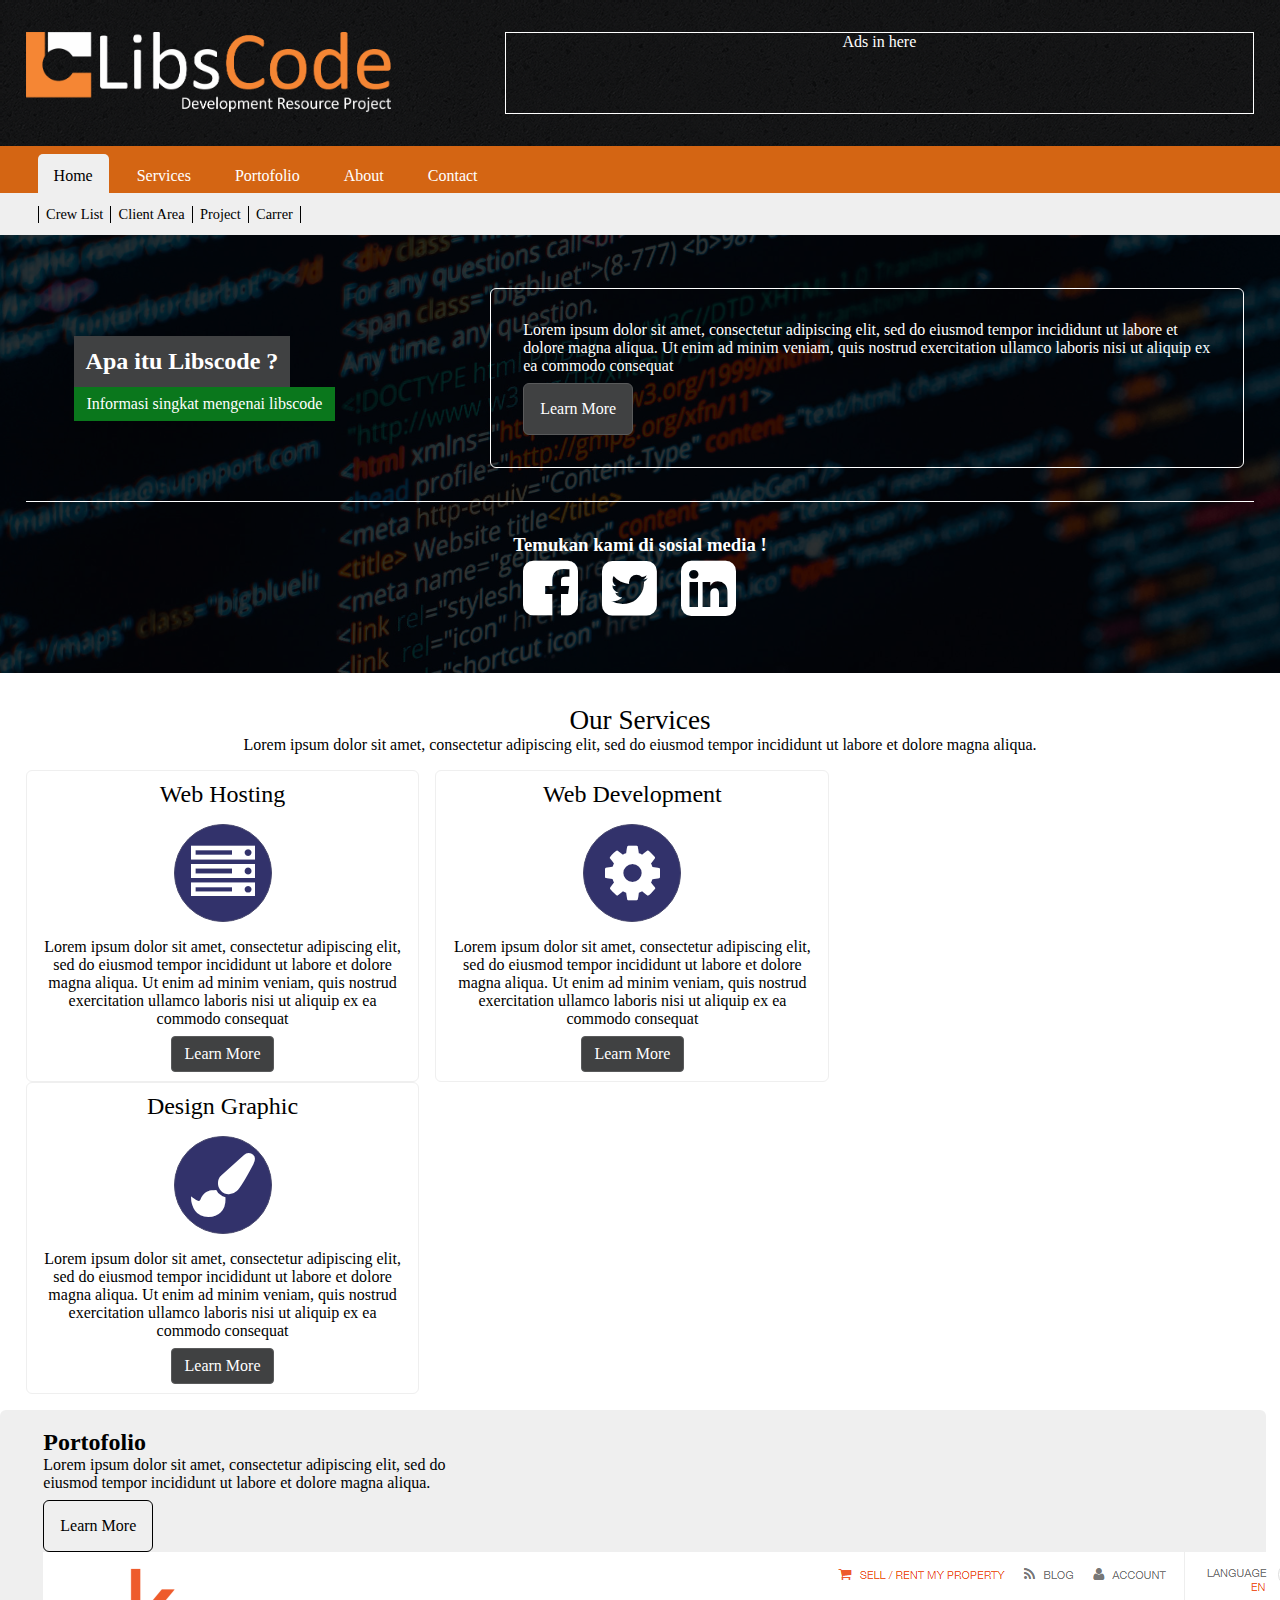
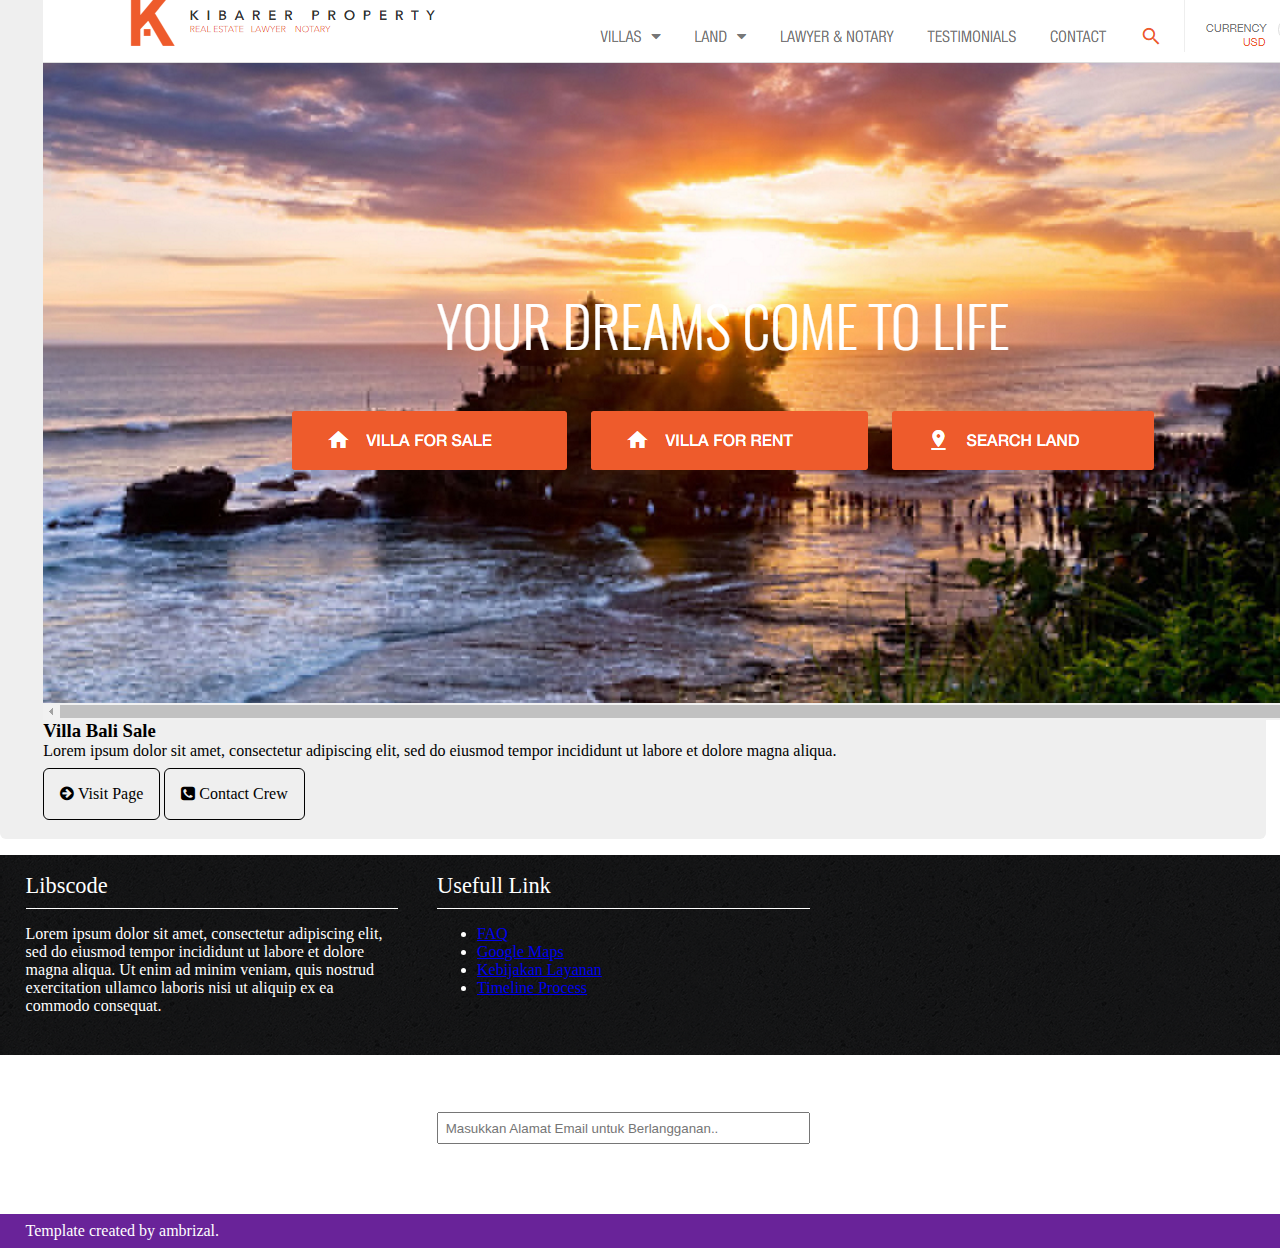
<file: index.html>
<html>
	<head>
		<title>Template 1.0</title>
		<link rel="stylesheet" href="main.css" type="text/css"/>
		<link rel="stylesheet" href="ico/font-awesome.min.css" type="text/css" />
	</head>
	<body>
		<header>
			<div class="container">
				<div class="top row">
					<div class="logo">
						<img src="img/libscode.png" />
					</div>
					<div class="ads">
						<div class="cnt">
							<p>Ads in here</p>
						</div>
					</div>
				</div>
			</div>
			
			<div class="menu">
				<div class="container">
					<ul class="main">
						<li class="active"><a href="index.html">Home</a></li>
						<li><a href="#">Services</a></li>
						<li><a href="portofolio.html">Portofolio</a></li>
						<li><a href="#">About</a></li>
						<li><a href="contact.php">Contact</a></li>
					</ul>
				</div>
			</div>
			<div class="second-menu">
				<div class="container">
					<ul>
						<li><a href="#">Crew List</a></li>
						<li><a href="#">Client Area</a></li>
						<li><a href="#">Project</a></li>
						<li><a href="#">Carrer</a></li>
					</ul>
				</div>
			</div>
			
		</header>

		<section id="intro">
			<div class="container">
				<div class="row content">
					<div class="question">
						<h2>Apa itu Libscode ?</h2>
						<p>Informasi singkat mengenai libscode</p>
					</div>

					<div class="answer">
						<p>Lorem ipsum dolor sit amet, consectetur adipiscing elit, sed do eiusmod tempor incididunt ut labore et dolore magna aliqua. Ut enim ad minim veniam, quis nostrud exercitation ullamco laboris nisi ut aliquip ex ea commodo consequat</p>

						<a href="#" class="btn btn-reverse btn-big">Learn More</a>
					</div>
				</div>
				<div class="sosmed">
					<h3>Temukan kami di sosial media !</h3>
					<p><a href="#"><i class="fa fa-facebook-square" aria-hidden="true"></i></a>
					<a href="#"><i class="fa fa-twitter-square" aria-hidden="true"></i></a>
					<a href="#"><i class="fa fa-linkedin-square" aria-hidden="true"></i></a></p>
				</div>
			</div>
		</section>
		<section id="services">
			<div class="container">
				<div class="info">
					<h2>Our Services</h2>
					<p>Lorem ipsum dolor sit amet, consectetur adipiscing elit, sed do eiusmod tempor incididunt ut labore et dolore magna aliqua.</p>
				</div>
				<div class="row">
					<div class="col-3 item">
						<h3>Web Hosting</h3>
						<div class="thumb">
							<i class="fa fa-server" aria-hidden="true"></i>
						</div>
						<p>Lorem ipsum dolor sit amet, consectetur adipiscing elit, sed do eiusmod tempor incididunt ut labore et dolore magna aliqua. Ut enim ad minim veniam, quis nostrud exercitation ullamco laboris nisi ut aliquip ex ea commodo consequat</p>
						<a href="#" class="btn btn-reverse">Learn More</a>
					</div>
					<div class="col-3 item">
						<h3>Web Development</h3>
						<div class="thumb">
							<i class="fa fa-cog" aria-hidden="true"></i>
						</div>
						<p>Lorem ipsum dolor sit amet, consectetur adipiscing elit, sed do eiusmod tempor incididunt ut labore et dolore magna aliqua. Ut enim ad minim veniam, quis nostrud exercitation ullamco laboris nisi ut aliquip ex ea commodo consequat</p>
						<a href="#" class="btn btn-reverse">Learn More</a>
						</div>
					<div class="col-3 item">
						<h3>Design Graphic</h3>
						<div class="thumb">
							<i class="fa fa-paint-brush" aria-hidden="true"></i>
						</div>
						<p>Lorem ipsum dolor sit amet, consectetur adipiscing elit, sed do eiusmod tempor incididunt ut labore et dolore magna aliqua. Ut enim ad minim veniam, quis nostrud exercitation ullamco laboris nisi ut aliquip ex ea commodo consequat</p>
						<a href="#" class="btn btn-reverse">Learn More</a>
					</div>
				</div>
			</div>
		</section>
		<section id="portofolio">
			<div class="container">
				<div class="info">
					<h2>Portofolio</h2>
					<p>Lorem ipsum dolor sit amet, consectetur adipiscing elit, sed do eiusmod tempor incididunt ut labore et dolore magna aliqua.</p>

					<a href="#" class="btn btn-big">Learn More</a>
				</div>

				<div class="item">
					<div class="preview">
						<img src="img/port-1.png">
					</div>
					<div class="info-port">
						<h3>Villa Bali Sale</h3>
						<p>Lorem ipsum dolor sit amet, consectetur adipiscing elit, sed do eiusmod tempor incididunt ut labore et dolore magna aliqua.</p>

						<a href="#" class="btn btn-big"><i class="fa fa-arrow-circle-right" aria-hidden="true"></i> Visit Page</a>
						<a href="#" class="btn btn-big"><i class="fa fa-phone-square" aria-hidden="true"></i> Contact Crew</a>
					</div>
				</div>
			</div>
		</section>
		
		<footer>
			<div class="container">
				<div class="row">
					<div class="col-3 item">
						<h2>Libscode</h2>
						<p class="desc">Lorem ipsum dolor sit amet, consectetur adipiscing elit, sed do eiusmod tempor incididunt ut labore et dolore magna aliqua. Ut enim ad minim veniam, quis nostrud exercitation ullamco laboris nisi ut aliquip ex ea commodo consequat.</p>
					</div>
					<div class="col-3 item">
					<h2>Usefull Link</h2>
						<ul class="desc">
							<li><a href="#">FAQ</a></li>
							<li><a href="#">Google Maps</a></li>
							<li><a href="#">Kebijakan Layanan</a></li>
							<li><a href="#">Timeline Process</a></li>
						</ul>
					</div>
					<div class="col-3 item">
					<h2>Subscribe</h2>
					<form><input class="subscribe" type = "text" placeholder="Masukkan Alamat Email untuk Berlangganan.." name="subscribe" /></form>
					<p>Lorem ipsum dolor sit amet, consectetur adipiscing elit, sed do eiusmod tempor incididunt ut labore et dolore magna aliqua</p>
					</div>
				</div>
			</div>
		<div class="bottomline">
			<div class="container">
				<p>Template created by ambrizal.</p>
			</div>
		</div>
		</footer>
	</body>
</html>
</file>
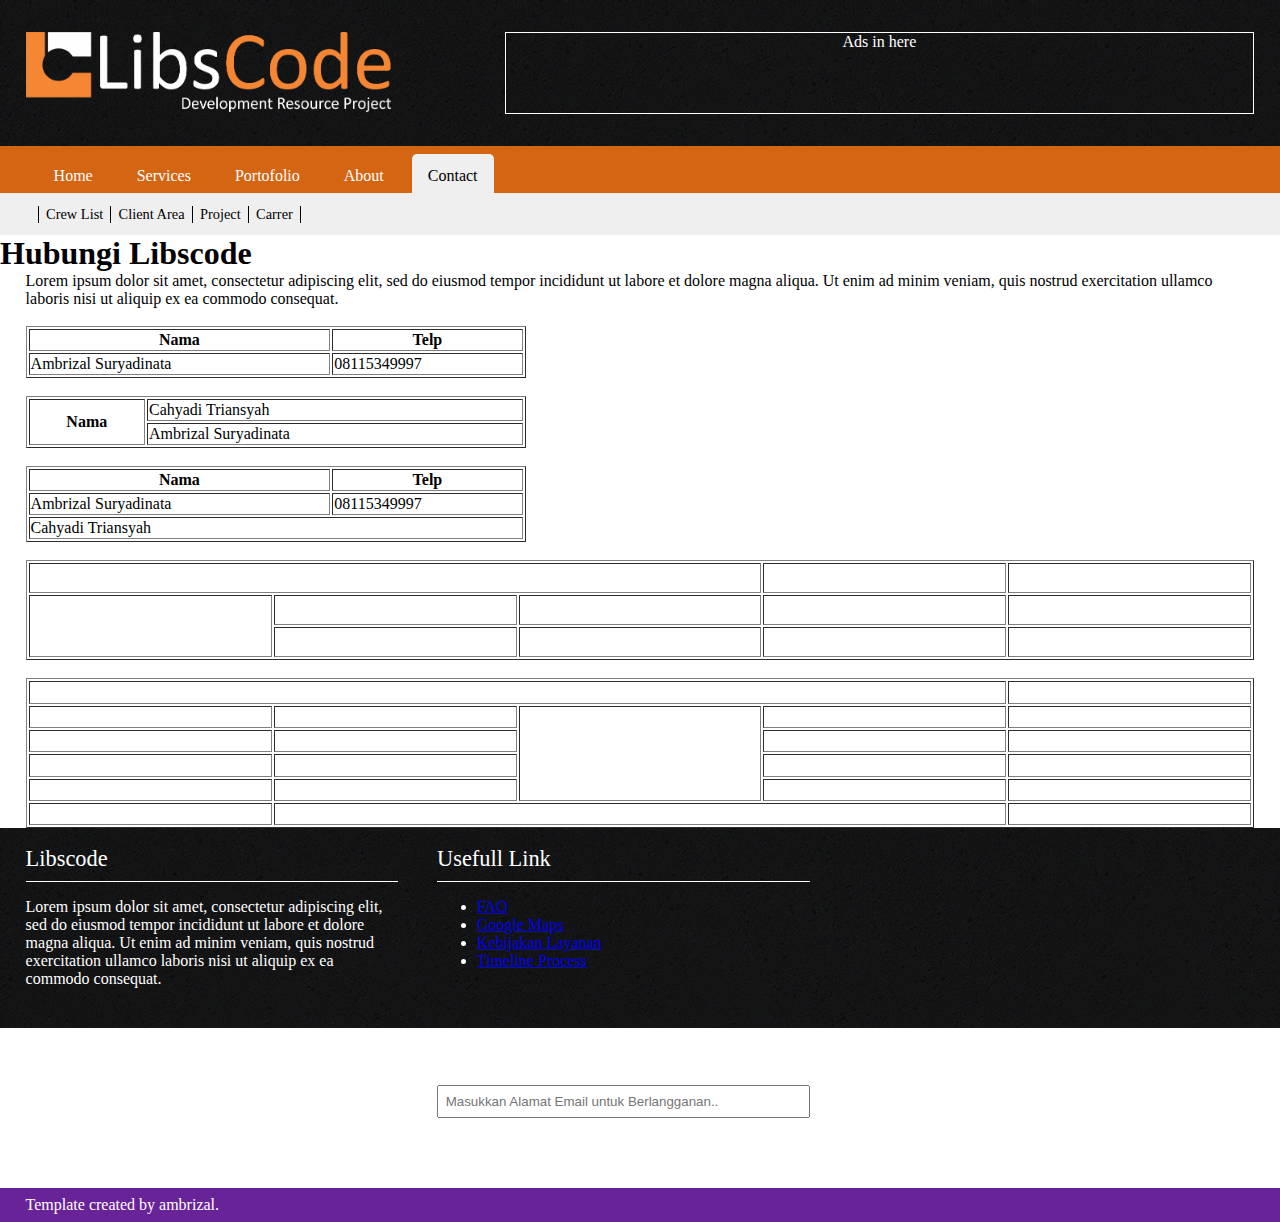
<file: contact.html>
<html>
	<head>
		<title>Template 1.0</title>
		<link rel="stylesheet" href="main.css" type="text/css"/>
		<link rel="stylesheet" href="ico/font-awesome.min.css" type="text/css" />
	</head>
	<body>
		<header>
			<div class="container">
				<div class="top row">
					<div class="logo">
						<img src="img/libscode.png" />
					</div>
					<div class="ads">
						<div class="cnt">
							<p>Ads in here</p>
						</div>
					</div>
				</div>
			</div>
			
			<div class="menu">
				<div class="container">
					<ul class="main">
						<li><a href="index.html">Home</a></li>
						<li><a href="#">Services</a></li>
						<li><a href="#">Portofolio</a></li>
						<li><a href="#">About</a></li>
						<li class="active"><a href="contact.html">Contact</a></li>
					</ul>
				</div>
			</div>
			<div class="second-menu">
				<div class="container">
					<ul>
						<li><a href="#">Crew List</a></li>
						<li><a href="#">Client Area</a></li>
						<li><a href="#">Project</a></li>
						<li><a href="#">Carrer</a></li>
					</ul>
				</div>
			</div>
			<!--- asdsad -->
		</header>
		<div id="contact-head">
			<h1>Hubungi Libscode</h1>

		</div>
		<article class="container konten">
			<p>Lorem ipsum dolor sit amet, consectetur adipiscing elit, sed do eiusmod tempor incididunt ut labore et dolore magna aliqua. Ut enim ad minim veniam, quis nostrud exercitation ullamco laboris nisi ut aliquip ex ea commodo consequat.</p>

			<br/>

			<table border="1" width="500px" height="auto">
				<tr>
					<th>Nama</th>
					<th>Telp</th>
				</tr>
				<tr>
					<td>Ambrizal Suryadinata</td>
					<td>08115349997</td>
				</tr>
			</table>

			<br/>

			<table border="1" width="500px" height="auto">
				<tr>
					<th rowspan="2">Nama</th>
					<td>Cahyadi Triansyah</td>
				</tr>
				<tr>
					<td>Ambrizal Suryadinata</td>
				</tr>
			</table>

			<br/>

			<table border="1" width="500px" height="auto">
				<tr>
					<th>Nama</th>
					<th>Telp</th>
				</tr>
				<tr>
					<td>Ambrizal Suryadinata</td>
					<td>08115349997</td>
				</tr>
				<tr>
					<td colspan="2">Cahyadi Triansyah</td>
				</tr>
			</table>
			<br/>
			<table border="1" width="100%" height="100px">
				<tr>
					<td colspan="3"></td>
					<td></td>
					<td></td>
				</tr>
				<tr>
					<td rowspan="2"></td>
					<td></td>
					<td></td>
					<td></td>
					<td></td>
				</tr>
				<tr>
					<td></td>
					<td></td>
					<td></td>
					<td></td>
				</tr>
			</table>
			<br/>
			<table border="1" width="100%" height="150px">
				<tr>
					<td colspan="4"></td>
					<td></td>
				</tr>
				<tr>
					<td></td>
					<td></td>
					<td rowspan="4"></td>
					<td></td>
					<td></td>
				</tr>
				<tr>
					<td></td>
					<td></td>
					<td></td>
					<td></td>
				</tr>
				<tr>
					<td></td>
					<td></td>
					<td></td>
					<td></td>
				</tr>
				<tr>
					<td></td>
					<td></td>
					<td></td>
					<td></td>
				</tr>
				<tr>
					<td></td>
					<td colspan="3"></td>
					<td></td>
				</tr>
			</table>
		</article>		
		<footer>
			<div class="container">
				<div class="row">
					<div class="col-3 item">
						<h2>Libscode</h2>
						<p class="desc">Lorem ipsum dolor sit amet, consectetur adipiscing elit, sed do eiusmod tempor incididunt ut labore et dolore magna aliqua. Ut enim ad minim veniam, quis nostrud exercitation ullamco laboris nisi ut aliquip ex ea commodo consequat.</p>
					</div>
					<div class="col-3 item">
					<h2>Usefull Link</h2>
						<ul class="desc">
							<li><a href="#">FAQ</a></li>
							<li><a href="#">Google Maps</a></li>
							<li><a href="#">Kebijakan Layanan</a></li>
							<li><a href="#">Timeline Process</a></li>
						</ul>
					</div>
					<div class="col-3 item">
					<h2>Subscribe</h2>
					<form><input class="subscribe" type = "text" placeholder="Masukkan Alamat Email untuk Berlangganan.." name="subscribe" /></form>
					<p>Lorem ipsum dolor sit amet, consectetur adipiscing elit, sed do eiusmod tempor incididunt ut labore et dolore magna aliqua</p>
					</div>
				</div>
			</div>
		<div class="bottomline">
			<div class="container">
				<p>Template created by ambrizal.</p>
			</div>
		</div>
		</footer>
	</body>
</html>
</file>
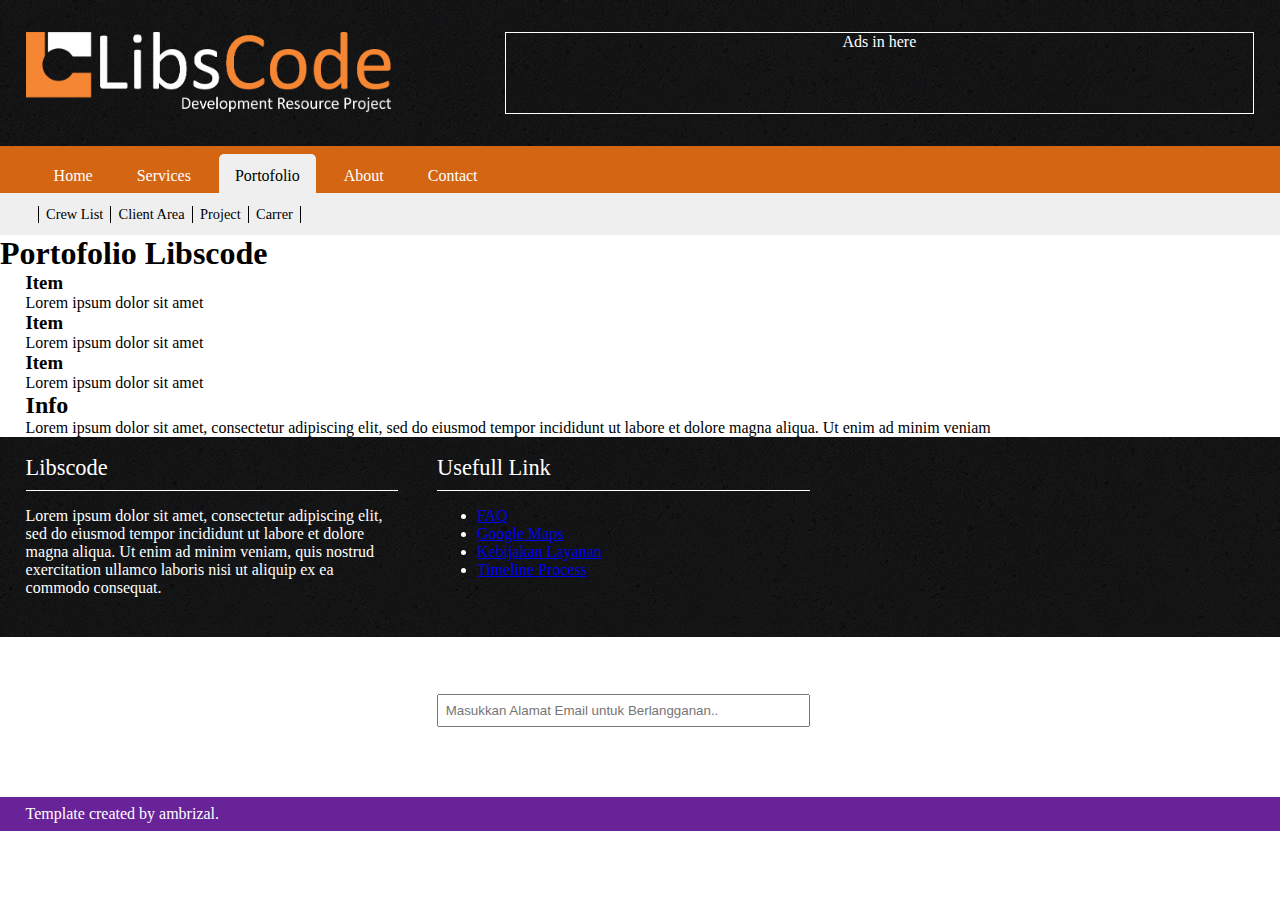
<file: portofolio.html>
<html>
	<head>
		<title>Template 1.0</title>
		<link rel="stylesheet" href="main.css" type="text/css"/>
		<link rel="stylesheet" href="ico/font-awesome.min.css" type="text/css" />
	</head>
	<body>
		<header>
			<div class="container">
				<div class="top row">
					<div class="logo">
						<img src="img/libscode.png" />
					</div>
					<div class="ads">
						<div class="cnt">
							<p>Ads in here</p>
						</div>
					</div>
				</div>
			</div>
			
			<div class="menu">
				<div class="container">
					<ul class="main">
						<li><a href="index.html">Home</a></li>
						<li><a href="#">Services</a></li>
						<li class="active"><a href="portofolio.html">Portofolio</a></li>
						<li><a href="#">About</a></li>
						<li><a href="contact.html">Contact</a></li>
					</ul>
				</div>
			</div>
			<div class="second-menu">
				<div class="container">
					<ul>
						<li><a href="#">Crew List</a></li>
						<li><a href="#">Client Area</a></li>
						<li><a href="#">Project</a></li>
						<li><a href="#">Carrer</a></li>
					</ul>
				</div>
			</div>
			<!--- asdsad -->
		</header>
		<div id="contact-head">
			<h1>Portofolio Libscode</h1>
		</div>
		<article class="container konten">
			<div class="row hal">
				<div class="content_body">
					<div class="item">
						<h3>Item</h3>
						<p>Lorem ipsum dolor sit amet</p>
					</div>
					
					<div class="item">
						<h3>Item</h3>
						<p>Lorem ipsum dolor sit amet</p>
					</div>
					
					<div class="item">
						<h3>Item</h3>
						<p>Lorem ipsum dolor sit amet</p>
					</div>
				</div>
				
				<div class="sidebar">
					<div class="window">
						<h2>Info</h2>
						<p>Lorem ipsum dolor sit amet, consectetur adipiscing elit, sed do eiusmod tempor incididunt ut labore et dolore magna aliqua. Ut enim ad minim veniam</p>
					</div>
				</div>
			</div>
		</article>
		<footer>
			<div class="container">
				<div class="row">
					<div class="col-3 item">
						<h2>Libscode</h2>
						<p class="desc">Lorem ipsum dolor sit amet, consectetur adipiscing elit, sed do eiusmod tempor incididunt ut labore et dolore magna aliqua. Ut enim ad minim veniam, quis nostrud exercitation ullamco laboris nisi ut aliquip ex ea commodo consequat.</p>
					</div>
					<div class="col-3 item">
					<h2>Usefull Link</h2>
						<ul class="desc">
							<li><a href="#">FAQ</a></li>
							<li><a href="#">Google Maps</a></li>
							<li><a href="#">Kebijakan Layanan</a></li>
							<li><a href="#">Timeline Process</a></li>
						</ul>
					</div>
					<div class="col-3 item">
					<h2>Subscribe</h2>
					<form><input class="subscribe" type = "text" placeholder="Masukkan Alamat Email untuk Berlangganan.." name="subscribe" /></form>
					<p>Lorem ipsum dolor sit amet, consectetur adipiscing elit, sed do eiusmod tempor incididunt ut labore et dolore magna aliqua</p>
					</div>
				</div>
			</div>
		<div class="bottomline">
			<div class="container">
				<p>Template created by ambrizal.</p>
			</div>
		</div>
		</footer>
	</body>
</html>
</file>
<file: main.css>
/* Reset Layout */

body, h1, h2, h3, h4, p {
	margin:0;
	padding:0;
}

/* Global Style */

.row {
	width:100%;
	display:block;
}
.row .col-2 {
	width:50%;
	float:left;
}
.row .col-3 {
	width:30.33%;
	float:left;
}
.row .col-4 {
	width:20%;
	float:left;
}
.btn {
    border: 1px solid black;
    color: black;
    padding: 0.5em 0.8em;
    border-radius: 4px;
    text-decoration: none;
    margin-top: 0.5em;
    display: inline-block;
}
.btn-reverse {
	background: #404142;
    color: white;
    border: 1px solid #595a5b;
}
.btn:hover {
	background: #4e53db;
    border: 1px solid #5d61d8;
    color: white;
    transition:0.1s ease;
}
.btn-big {
	padding: 1em;
	border-radius: 6px;
    
}

/* Main Style */
header {
	background:url(img/bc_bg.png) repeat;
}
header .top {
	margin:2em 0;
	display:inline-block;
}
header .top .logo {
	float:left;
	width:39%;
}
header .top .ads {
	float:left;
	width:60.8%;
}
header .top .ads .cnt {
	border:1px solid white;
	width:100%;
	color:white;
	text-align: center;
	min-height: 80px;
}
header .logo img {
	max-height:5em;
	width:auto;
}
header .menu a {
	text-decoration: none;
	color:white;

}
header .menu {
	background: #d46513;
}
header .menu .main {
	padding:0;
	margin:0;
	display:inline-block;
}
header .menu .main li {
	list-style: none;
    float: left;
    padding: 0.8em 1em 0.5em 1em;
    margin: 8px 0 0 12px;
}
header .menu .main .active, header .menu .main li:hover  {
	background: #efefef;
    border-radius: 5px 5px 0em 0em;
}
header .menu .main .active a, header .menu .main li:hover a {
	color:black;
}
header .second-menu {
    background: #efefef;
    padding: 0.8em;
}
header .second-menu ul {
	list-style: none;
    padding: 0;
    margin: 0;
    font-size: 0.9em;
    display: inline-block;
}
header .second-menu ul li a{
	color:black;
	text-decoration: none;
}
header .second-menu ul li {
	float: left;
    text-decoration: none;
    color: black;
    border-left: 1px solid;
    padding: 0em 0.5em;
}
header .second-menu ul li:last-child {
    border-right: 1px solid;
}
.container {
	width:96%;
	margin:0 auto;
}
#intro {
    background: url(img/intro.jpg) #333333;
    background-size: cover;
    background-blend-mode: multiply;
    display: inline-block;
    padding: 3.3em 0;
    color: white;
}
.content {
	display:inline-block;
	margin-bottom:2em;
	padding-bottom:2em;
	border-bottom:1px solid;
}
#intro .question {
	float: left;
    width: 30%;
    padding: 3em 3em;
}
#intro .question h2 {
	background: #404142;
    display: inline-block;
    padding: 0.5em;
}
#intro .question p {
	background: #0a771c;
    display: inline-block;
    padding: 0.5em 0.8em;
}
#intro .answer{
    float: left;
    width: 56%;
    padding: 2em;
    border: 1px solid;
    border-radius: 6px;
}
#intro .sosmed {
	text-align: center;
}
#intro .sosmed a {
	color:white;
	text-decoration: none;
	font-size:4em;
	letter-spacing: 20;
}
#services {
	width:100%;
	padding-top:32px;
	display:inline-block;
	margin-bottom:1em;
}
#services .info {
	margin-bottom:1em;
}
#services .info h2 {
	font-size: 1.7em;
	text-align:center;
	font-weight: 100;
}
#services .info p {
	text-align: center;
}
#services .item {
	border: 1px solid #efefef;
    border-radius: 6px;
    padding: 0.6em;
    text-align: center;
    margin-right: 1em;
}
#services .item h3 {
	font-size:1.5em;
	font-weight: 100;
	text-align: center;
}
#services .item .thumb {
	width: 4em;
    height: 4em;
    display: inline-block;
    background: #32326b;
    border-radius: 128px;
    border: 1px solid #45456b;
    padding: 1em;
    margin: 1em 0;
}
#services .item .thumb .fa {
	color:white;
	font-size:4em;
}
#portofolio {
	display: inline-block;
    margin-bottom: 1em;
    width: 96%;
    padding: 1.17em;
    background: #efefef;
    border-radius: 6px;
}
#portofolio .info {
	width:35%;
	float:left;
	display:block;
	margin-right:10%;
}
#portofolio .list .item {
	border:1px solid #bababa;
	border-radius:6px;
	padding:1em;
	background:white;
	min-height:100px;
	margin-right:12px;
}
#portofolio .list .item .logo {
    width: 70px;
    height: 70px;
    overflow: hidden;
    margin: 0 auto;
    background: blue;
    border-radius: 6em;
}
#portofolio .list .item .desc {
	text-align:center;
}
#portofolio .list .item .desc h3 {
	font-size:1.4em;
	font-weight: 100;
	text-align: center;
	margin-top:12px;
}
#portofolio .list .more {
	float:left;
}
#portofolio .list .more a {
	font-size: 4em;
    margin: 0.75em 12px;
    display:inline-block;
    text-decoration: none;
    color:black;
}
#portofolio .list .more a:hover {
    color:#41d8d6;
    transition:0.13s ease;
}
footer{
	width:100%;
	height:200px;
	display:block;
	background:url(img/bc_bg.png) repeat;
	color:white;
}
footer .item {
	margin-right:2.42em;
}

footer .subscribe {
	padding: 0.5em;
    width: 100%;
    margin-top:1em;
}
footer h2{
	border-bottom: 1px solid;
    padding: 0.4em 0;
    margin-top: 0.4em;
    font-weight: 100;
    font-size: 1.4em;
}
footer .desc {
	margin-top:1em;
	padding-bottom:2em;
}
footer .bottomline {
	background:#692399;
	color:white;
	width:100%;
	float:left;
	padding: 0.5em 0;
}
</file>
